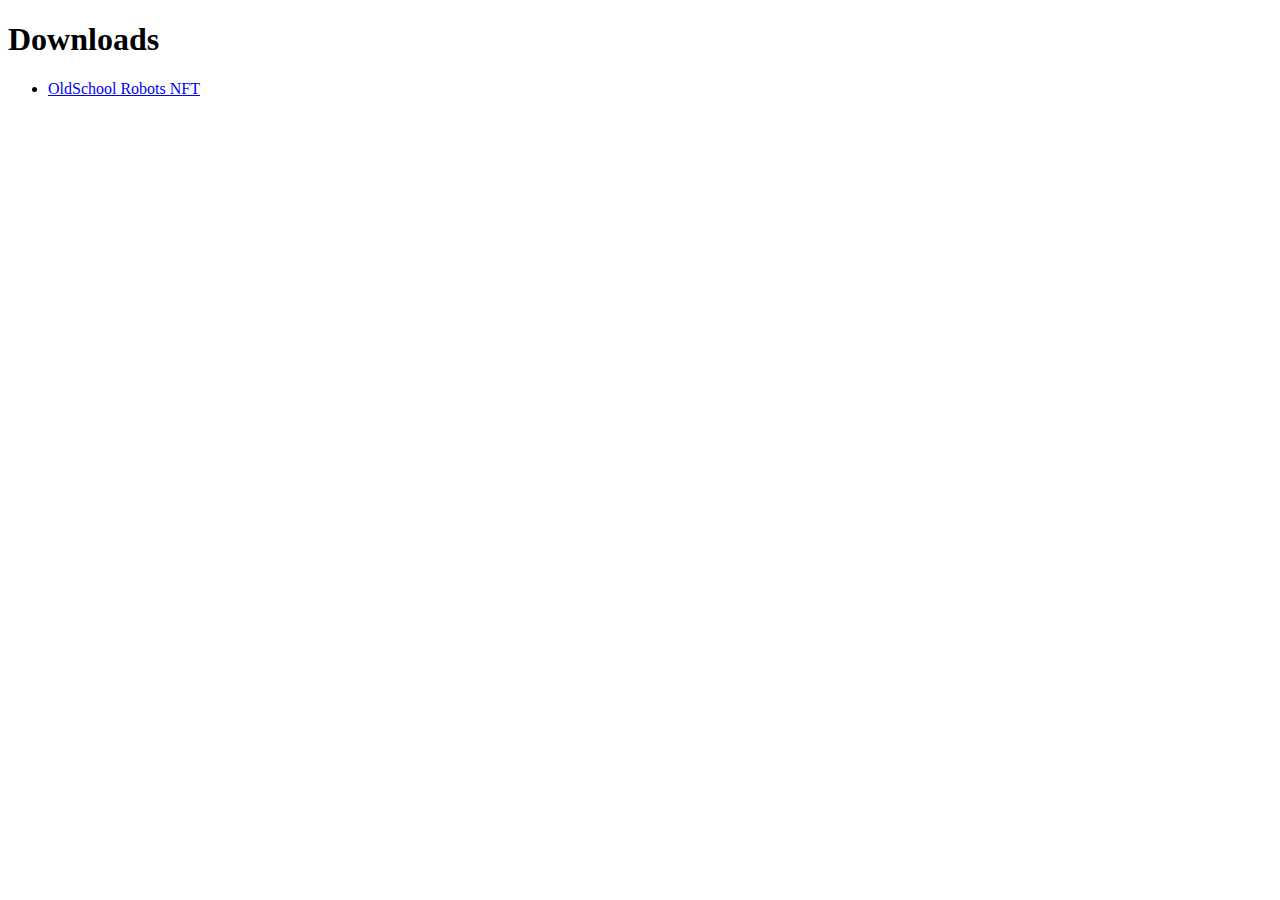
<file: _downloads.html>
<?xml version="1.0" encoding="utf-8"?>
<!DOCTYPE html PUBLIC "-//W3C//DTD XHTML 1.0 Strict//EN" "http://www.w3.org/TR/xhtml1/DTD/xhtml1-strict.dtd">
<html xmlns="http://www.w3.org/1999/xhtml">
    <head>
        <title> Downloads </title>
    </head>
    <body>
        <h1> Downloads </h1>
        <ul>
            <li><a id="https://oldschoolrobots.io/" href="index.html"> OldSchool Robots NFT </a></li>
        </ul>
    </body>
</html>
</file>
